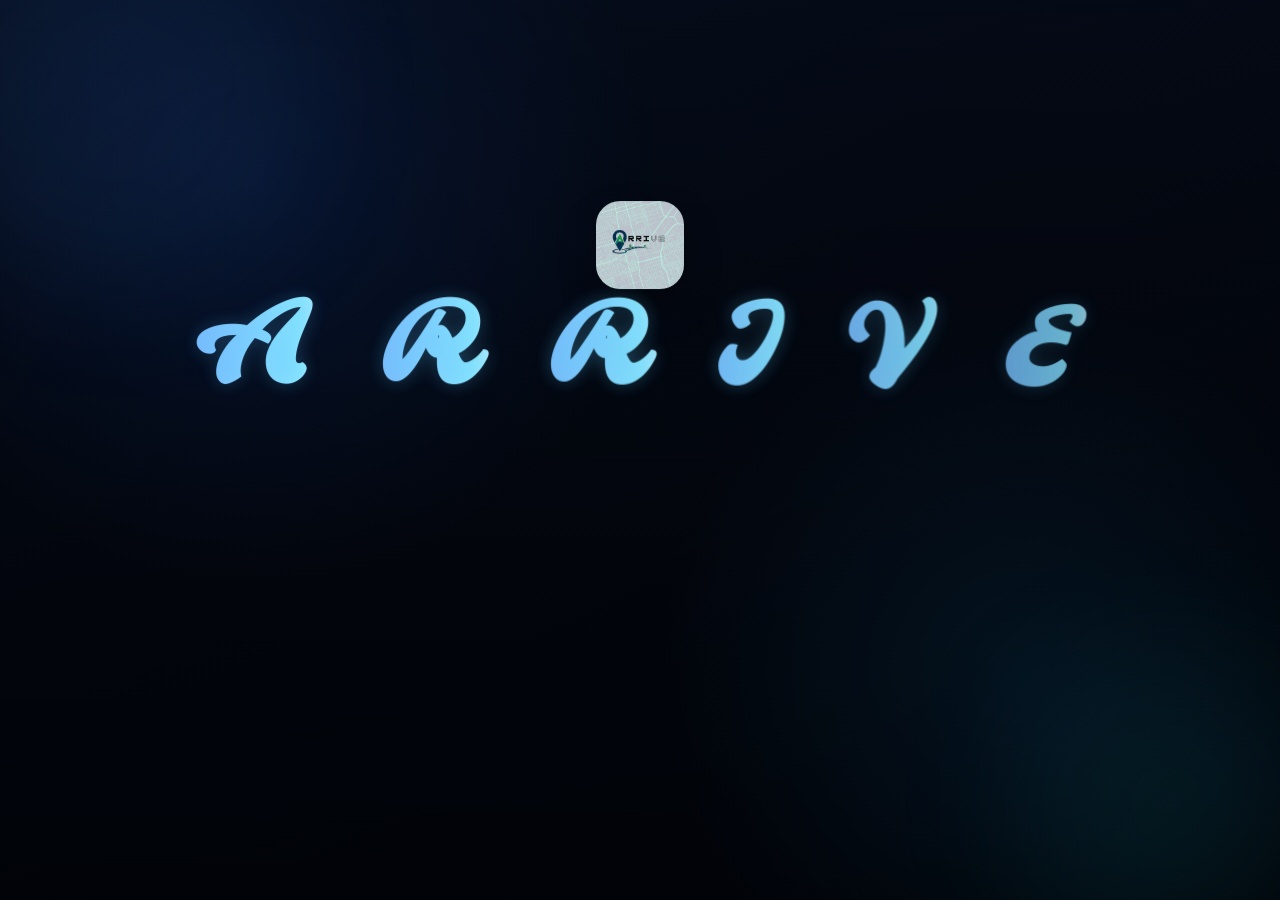
<file: wwwroot/index.html>
<!DOCTYPE html>
<html lang="en">
<head>
  <meta charset="UTF-8">
  <meta name="viewport" content="width=device-width, initial-scale=1.0">
  <title>ARRIVE | Smart Mobility</title>
  <link rel="preconnect" href="https://fonts.googleapis.com">
  <link rel="preconnect" href="https://fonts.gstatic.com" crossorigin>
  <link href="https://fonts.googleapis.com/css2?family=Molle:ital@1&display=swap" rel="stylesheet">
  <link rel="stylesheet" href="style.css">
</head>
<body>
  <div class="background-overlay" aria-hidden="true"></div>
  <div class="background-ambient" aria-hidden="true">
    <span class="ambient ambient-1"></span>
    <span class="ambient ambient-2"></span>
  </div>

  <main class="page">
    <header class="hero">
      <img class="logo" src="arrive-logo.png" alt="ARRIVE logo">
      <h1 class="brand-title" aria-label="ARRIVE">
        <span class="letter">A</span>
        <span class="letter">R</span>
        <span class="letter">R</span>
        <span class="letter">I</span>
        <span class="letter">V</span>
        <span class="letter">E</span>
      </h1>
      <p class="subtitle">Smart mobility, reimagined.</p>
    </header>

    <section class="cards" aria-label="ARRIVE mobility choices">
      <button class="card" type="button" data-target="bus.html">
        <span class="icon" aria-hidden="true">
          <svg width="48" height="48" viewBox="0 0 24 24" fill="none" stroke="url(#busGradient)" stroke-width="2" stroke-linecap="round" stroke-linejoin="round"><defs><linearGradient id="busGradient" x1="0" y1="0" x2="24" y2="24"><stop offset="0%" stop-color="#7ca5ff"/><stop offset="100%" stop-color="#49d2ff"/></linearGradient></defs><rect x="4" y="3" width="16" height="18" rx="3"/><path d="M4 11h16"/><path d="M8 15h.01"/><path d="M16 15h.01"/><path d="M6 19v2"/><path d="M18 19v2"/></svg>
        </span>
        <h2>How to arrive with bus</h2>
        <p>Plan your route and choose the best bus option.</p>
      </button>

      <button class="card" type="button" data-target="metro.html">
        <span class="icon" aria-hidden="true">
          <svg width="48" height="48" viewBox="0 0 24 24" fill="none" stroke="url(#metroGradient)" stroke-width="2" stroke-linecap="round" stroke-linejoin="round"><defs><linearGradient id="metroGradient" x1="0" y1="0" x2="24" y2="24"><stop offset="0%" stop-color="#ffca5f"/><stop offset="100%" stop-color="#ff7b54"/></linearGradient></defs><rect x="4" y="3" width="16" height="18" rx="2"/><path d="M4 11h16"/><path d="M12 3v8"/><path d="M8 16h.01"/><path d="M16 16h.01"/><path d="M4 21l3-2"/><path d="M20 21l-3-2"/></svg>
        </span>
        <h2>Nearest metro station</h2>
        <p>Find the closest station and metro-friendly directions.</p>
      </button>

      <button class="card" type="button" data-target="cost.html">
        <span class="icon" aria-hidden="true">
          <svg width="48" height="48" viewBox="0 0 24 24" fill="none" stroke="url(#costGradient)" stroke-width="2" stroke-linecap="round" stroke-linejoin="round"><defs><linearGradient id="costGradient" x1="0" y1="0" x2="24" y2="24"><stop offset="0%" stop-color="#70f5af"/><stop offset="100%" stop-color="#22a469"/></linearGradient></defs><path d="M12 1v22"/><path d="M17 5H9.5a3.5 3.5 0 0 0 0 7h5a3.5 3.5 0 0 1 0 7H6"/></svg>
        </span>
        <h2>Cost for smart mobility</h2>
        <p>Compare smart ride costs with Uber, Didi, and inDrive.</p>
      </button>
    </section>
  </main>

  <script src="https://cdn.jsdelivr.net/npm/gsap@3.12.5/dist/gsap.min.js"></script>
  <script src="script.js"></script>
</body>
</html>
</file>
<file: wwwroot/style.css>
:root {
  --bg-start: #07101f;
  --bg-mid: #050911;
  --bg-end: #020305;
  --text-main: #f4f8ff;
  --text-soft: #9dacd0;
  --card-bg: rgba(255, 255, 255, 0.08);
  --card-border: rgba(255, 255, 255, 0.14);
  --card-shadow: 0 22px 44px rgba(1, 7, 18, 0.45);
  --glow-blue: rgba(75, 146, 255, 0.22);
  --glow-cyan: rgba(53, 240, 255, 0.18);
  --transition: 0.45s cubic-bezier(0.22, 1, 0.36, 1);
}

*,
*::before,
*::after {
  box-sizing: border-box;
}

html,
body {
  min-height: 100%;
}

body {
  margin: 0;
  font-family: "Molle", cursive;
  color: var(--text-main);
  background: linear-gradient(155deg, var(--bg-start) 0%, var(--bg-mid) 45%, var(--bg-end) 100%);
  overflow-x: hidden;
}

.background-watermark,
.background-overlay,
.background-ambient {
  position: fixed;
  inset: 0;
  pointer-events: none;
}

.background-watermark {
  z-index: 0;
  background: url("arrive-logo.png") center / min(86vmin, 900px) no-repeat;
  opacity: 0.075;
  filter: blur(1.2px);
  transform-origin: center;
  will-change: transform, opacity;
}

.background-overlay {
  z-index: 1;
  background:
    radial-gradient(circle at 20% 20%, rgba(12, 35, 82, 0.42), transparent 32%),
    radial-gradient(circle at 80% 75%, rgba(10, 46, 71, 0.34), transparent 30%),
    linear-gradient(180deg, rgba(4, 10, 24, 0.45), rgba(1, 3, 8, 0.88));
}

.background-ambient {
  z-index: 2;
  overflow: hidden;
}

.ambient {
  position: absolute;
  border-radius: 999px;
  filter: blur(75px);
  opacity: 0.35;
}

.ambient-1 {
  width: 24rem;
  height: 24rem;
  top: -6rem;
  left: -5rem;
  background: var(--glow-blue);
}

.ambient-2 {
  width: 20rem;
  height: 20rem;
  right: -3rem;
  bottom: -4rem;
  background: var(--glow-cyan);
}

.page {
  position: relative;
  z-index: 3;
  width: min(1120px, 92%);
  min-height: 100vh;
  margin: 0 auto;
  display: flex;
  flex-direction: column;
  justify-content: center;
  align-items: center;
  padding: 2.5rem 0 3rem;
}

.hero {
  text-align: center;
  margin-bottom: 2.4rem;
}

.logo {
  width: 88px;
  height: 88px;
  border-radius: 24px;
  object-fit: cover;
  box-shadow: 0 18px 36px rgba(0, 0, 0, 0.3);
  margin-bottom: 1rem;
  opacity: 0;
  transform: translateY(18px);
  will-change: transform;
}

.brand-title {
  margin: 0;
  font-size: clamp(3rem, 10vw, 6.5rem);
  font-weight: 800;
  letter-spacing: 0.18em;
  line-height: 0.95;
}

.letter {
  display: inline-block;
  opacity: 0;
  transform: translateY(30px) scale(0.92);
  background: linear-gradient(90deg, #7ab8ff 0%, #8ce8ff 35%, #d8f0ff 50%, #79bfff 70%, #78f1ff 100%);
  background-size: 220% 100%;
  animation: gradientShift 4.5s linear infinite;
  -webkit-background-clip: text;
  background-clip: text;
  color: transparent;
  text-shadow: 0 0 18px rgba(88, 184, 255, 0.2);
  will-change: transform, opacity, filter;
  padding: 0.1em;
  margin: -0.1em;
}

.subtitle {
  margin: 1rem 0 0;
  color: var(--text-soft);
  font-size: clamp(0.95rem, 2vw, 1.05rem);
  letter-spacing: 0.04em;
  opacity: 0;
  transform: translateY(12px);
}

.cards {
  width: 100%;
  display: grid;
  grid-template-columns: repeat(3, minmax(0, 1fr));
  gap: 1.2rem;
}

.card {
  min-height: 220px;
  border: 1px solid var(--card-border);
  border-radius: 26px;
  background: var(--card-bg);
  backdrop-filter: blur(16px);
  -webkit-backdrop-filter: blur(16px);
  box-shadow: var(--card-shadow);
  color: var(--text-main);
  text-align: left;
  padding: 1.35rem 1.2rem;
  cursor: pointer;
  transition: transform var(--transition), box-shadow var(--transition), border-color var(--transition), background-color var(--transition);
  display: flex;
  flex-direction: column;
  gap: 0.8rem;
  opacity: 0;
  transform: translateY(24px);
}

.card .icon {
  font-size: 2.35rem;
  line-height: 1;
  margin-bottom: 0.5rem;
  transition: transform 0.4s cubic-bezier(0.34, 1.56, 0.64, 1);
}

.card .icon svg {
  filter: drop-shadow(0 4px 8px rgba(0, 0, 0, 0.15));
  transition: transform 0.4s cubic-bezier(0.34, 1.56, 0.64, 1), filter 0.4s ease;
}

.card:hover .icon svg {
  transform: scale(1.15) translateY(-4px);
  filter: drop-shadow(0 8px 16px rgba(114, 240, 255, 0.3));
}

.card h2 {
  margin: 0;
  font-size: 1.12rem;
  font-weight: 700;
}

.card p {
  margin: 0;
  color: var(--text-soft);
  line-height: 1.55;
}

.card:hover,
.card:focus-visible {
  transform: translateY(-8px) scale(1.02);
  box-shadow: 0 28px 54px rgba(2, 10, 26, 0.58), 0 0 26px rgba(66, 182, 255, 0.12);
  border-color: rgba(140, 222, 255, 0.4);
  background: rgba(255, 255, 255, 0.1);
  outline: none;
}

@keyframes gradientShift {
  0% {
    background-position: 0% 50%;
  }

  100% {
    background-position: 100% 50%;
  }
}

@media (prefers-reduced-motion: reduce) {

  .logo,
  .letter,
  .background-watermark,
  .ambient,
  .card,
  .subtitle {
    animation: none !important;
    transition: none !important;
  }
}

@media (max-width: 1024px) {
  .cards {
    grid-template-columns: repeat(2, minmax(0, 1fr));
  }
}

@media (max-width: 768px) {
  .page {
    justify-content: flex-start;
    padding-top: 3.2rem;
  }

  .brand-title {
    letter-spacing: 0.1em;
  }

  .cards {
    grid-template-columns: 1fr;
    max-width: 460px;
  }

  .card {
    min-height: 190px;
  }

  .background-watermark {
    background-size: min(108vmin, 760px);
  }
}
</file>
